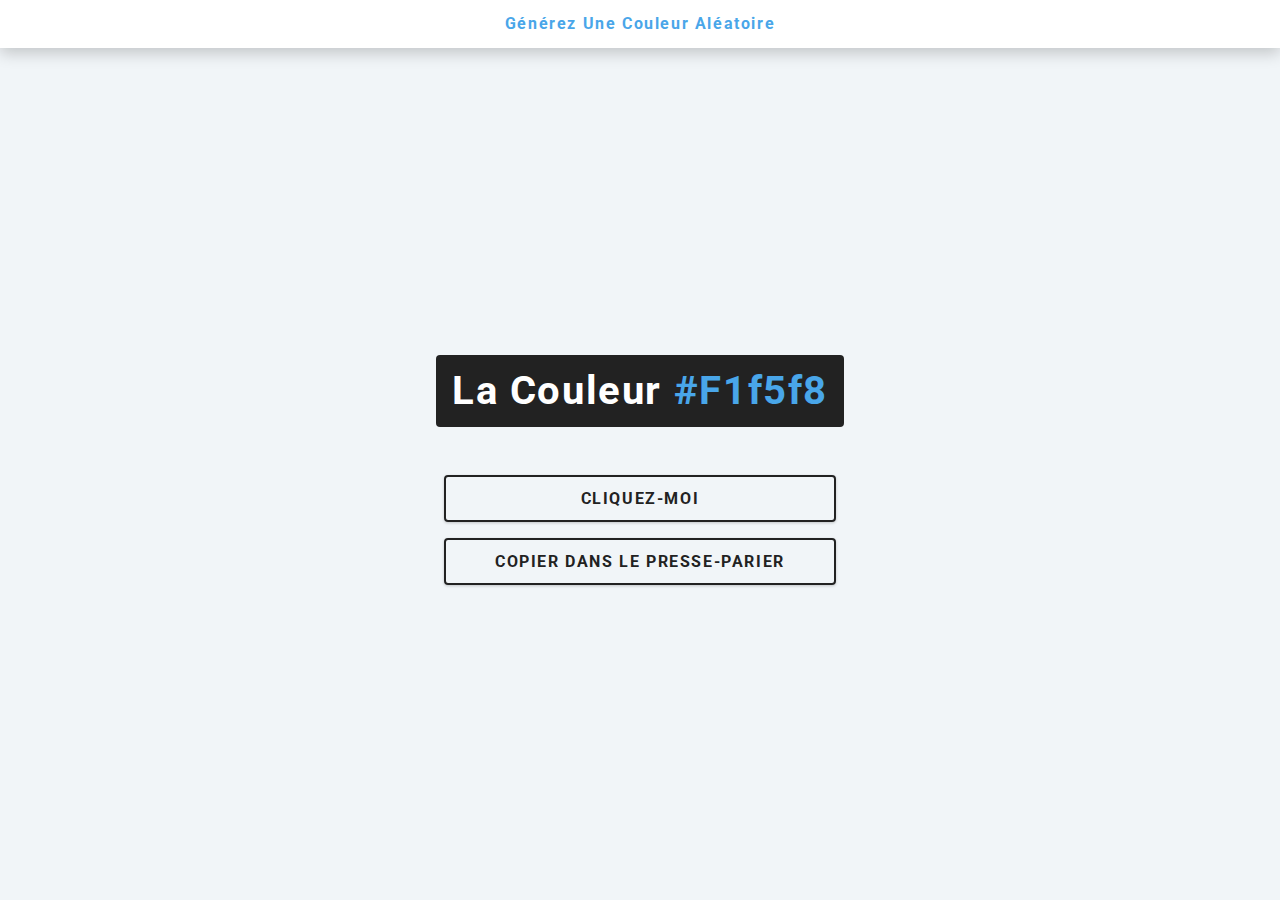
<file: index.html>
<!DOCTYPE html>
<html lang="fr">
<head>
    <meta charset="UTF-8">
    <meta http-equiv="X-UA-Compatible" content="IE=edge">
    <meta name="viewport" content="width=device-width, initial-scale=1.0">
    <title>Color Flipper || Simple </title>

    <!-- STYLES -------------------------- -->
    <link rel="stylesheet" href="styles.css">
</head>

<body>
    <nav>
        <div class="nav-center">
            <h4>Générez une couleur aléatoire</h4> 
        </div>
    </nav>
    <main>
        <div class="container">
            <h2>La couleur <span class="color" id="colorInput">#f1f5f8</span> </h2>
            <div class="btn-container">
                <button class="btn btn-hero" id="btn">Cliquez-moi</button>
                <button class="btn btn-hero btn-copy" id="btn">Copier dans le presse-parier</button>
            </div>
        </div>
    </main>


    <!-- SCRIPT --------------------------- -->
    <script src="hex.js"></script>
</body>
</html>
</file>
<file: styles.css>
/*
=============== 
Fonts
===============
*/
@import url("https://fonts.googleapis.com/css?family=Open+Sans|Roboto:400,700&display=swap");

/*
=============== 
Variables
===============
*/

:root {
  /* dark shades of primary color*/
  --clr-primary-1: hsl(205, 86%, 17%);
  --clr-primary-2: hsl(205, 77%, 27%);
  --clr-primary-3: hsl(205, 72%, 37%);
  --clr-primary-4: hsl(205, 63%, 48%);
  /* primary/main color */
  --clr-primary-5: hsl(205, 78%, 60%);
  /* lighter shades of primary color */
  --clr-primary-6: hsl(205, 89%, 70%);
  --clr-primary-7: hsl(205, 90%, 76%);
  --clr-primary-8: hsl(205, 86%, 81%);
  --clr-primary-9: hsl(205, 90%, 88%);
  --clr-primary-10: hsl(205, 100%, 96%);
  /* darkest grey - used for headings */
  --clr-grey-1: hsl(209, 61%, 16%);
  --clr-grey-2: hsl(211, 39%, 23%);
  --clr-grey-3: hsl(209, 34%, 30%);
  --clr-grey-4: hsl(209, 28%, 39%);
  /* grey used for paragraphs */
  --clr-grey-5: hsl(210, 22%, 49%);
  --clr-grey-6: hsl(209, 23%, 60%);
  --clr-grey-7: hsl(211, 27%, 70%);
  --clr-grey-8: hsl(210, 31%, 80%);
  --clr-grey-9: hsl(212, 33%, 89%);
  --clr-grey-10: hsl(210, 36%, 96%);
  --clr-white: #fff;
  --clr-red-dark: hsl(360, 67%, 44%);
  --clr-red-light: hsl(360, 71%, 66%);
  --clr-green-dark: hsl(125, 67%, 44%);
  --clr-green-light: hsl(125, 71%, 66%);
  --clr-black: #222;
  --ff-primary: "Roboto", sans-serif;
  --ff-secondary: "Open Sans", sans-serif;
  --transition: all 0.3s linear;
  --spacing: 0.1rem;
  --radius: 0.25rem;
  --light-shadow: 0 5px 15px rgba(0, 0, 0, 0.1);
  --dark-shadow: 0 5px 15px rgba(0, 0, 0, 0.2);
  --max-width: 1170px;
  --fixed-width: 620px;
}
/*
=============== 
Global Styles
===============
*/

*,
::after,
::before {
  margin: 0;
  padding: 0;
  box-sizing: border-box;
}
body {
  font-family: var(--ff-secondary);
  background: var(--clr-grey-10);
  color: var(--clr-grey-1);
  line-height: 1.5;
  font-size: 0.875rem;
}
ul {
  list-style-type: none;
}
a {
  text-decoration: none;
}
h1,
h2,
h3,
h4 {
  letter-spacing: var(--spacing);
  text-transform: capitalize;
  line-height: 1.25;
  margin-bottom: 0.75rem;
  font-family: var(--ff-primary);
}
h1 {
  font-size: 3rem;
}
h2 {
  font-size: 2rem;
}
h3 {
  font-size: 1.25rem;
}
h4 {
  font-size: 0.875rem;
}
p {
  margin-bottom: 1.25rem;
  color: var(--clr-grey-5);
}
@media screen and (min-width: 800px) {
  h1 {
    font-size: 4rem;
  }
  h2 {
    font-size: 2.5rem;
  }
  h3 {
    font-size: 1.75rem;
  }
  h4 {
    font-size: 1rem;
  }
  body {
    font-size: 1rem;
  }
  h1,
  h2,
  h3,
  h4 {
    line-height: 1;
  }
}
/*  global classes */

/* section */
.section {
  padding: 5rem 0;
}

.section-center {
  width: 90vw;
  margin: 0 auto;
  max-width: 1170px;
}
@media screen and (min-width: 992px) {
  .section-center {
    width: 95vw;
  }
}
main {
  min-height: 100vh;
  display: grid;
  place-items: center;
}

/*
=============== 
Nav
===============
*/
nav {
  background: var(--clr-white);
  height: 3rem;
  display: grid;
  align-items: center;
  box-shadow: var(--dark-shadow);
}
.nav-center {
  /* width: 90vw; */
  max-width: var(--fixed-width);
  margin: 0 auto;
  display: flex;
  align-items: center;
  justify-content: space-between;
}
.nav-center h4 {
  margin-bottom: 0;
  color: var(--clr-primary-5);
}
.nav-links {
  display: flex;
}
nav a {
  text-transform: capitalize;
  font-weight: 700;
  font-size: 1rem;
  color: var(--clr-primary-1);
  letter-spacing: var(--spacing);
  margin-right: 1rem;
}
nav a:hover {
  color: var(--clr-primary-5);
}
/*
=============== 
Container
===============
*/
main {
  min-height: calc(100vh - 3rem);
  display: grid;
  place-items: center;
}
.container {
  text-align: center;
}
.container h2 {
  background: var(--clr-black);
  color: var(--clr-white);
  padding: 1rem;
  border-radius: var(--radius);
  margin-bottom: 2.5rem;
}
.color {
  color: var(--clr-primary-5);
}
.btn-hero {
  font-family: var(--ff-primary);
  text-transform: uppercase;
  background: transparent;
  color: var(--clr-black);
  letter-spacing: var(--spacing);
  display: inline-block;
  font-weight: 700;
  transition: var(--transition);
  border: 2px solid var(--clr-black);
  cursor: pointer;
  box-shadow: 0 1px 3px rgba(0, 0, 0, 0.2);
  border-radius: var(--radius);
  font-size: 1rem;
  padding: 0.75rem 1.25rem;
  margin: 0.5rem;
}
.btn-hero:hover {
  color: var(--clr-white);
  background: var(--clr-black);
}

li {
    list-style-type: none;
}

.btn-container{
    display: flex;
    flex-direction: column;
}

.btn-container a {
    color: #222;
}
</file>
